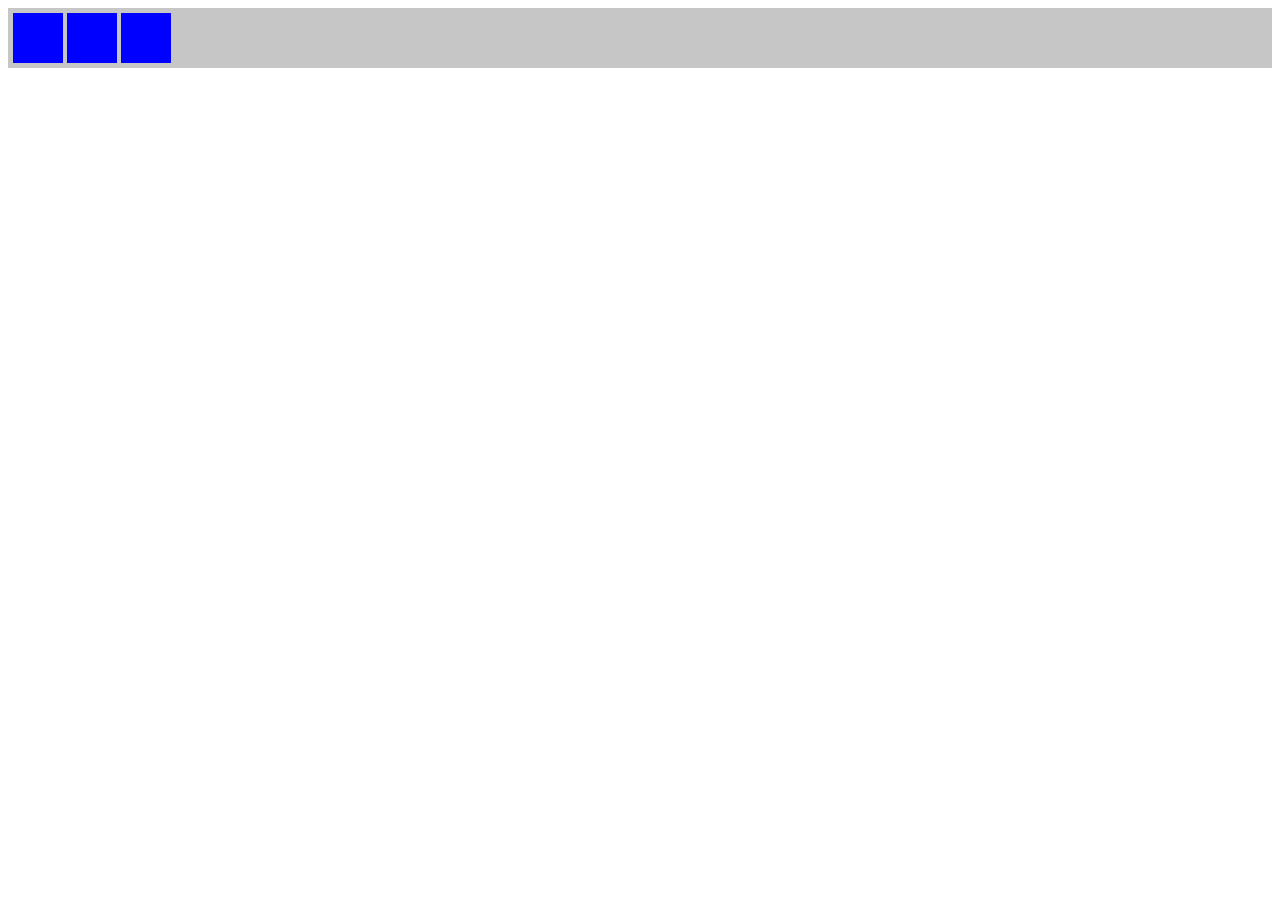
<file: 04objectOrientedJS/01_Simple_Toolbar/index.html>
<!DOCTYPE html>
<html lang="en" xmlns="http://www.w3.org/1999/xhtml">
<head>
	<meta charset="utf-8" />
	<title>Exercise 01: Toolbar</title>
	<link rel="stylesheet" href="toolbar.css" />
</head>
<body>
	<div id="myToolbar" class="toolbar">
		<span class="toolbar-item"></span>
		<span class="toolbar-item"></span>
		<span class="toolbar-item"></span>
	</div>

	<script src="toolbar.js"></script>
</body>
</html>
</file>
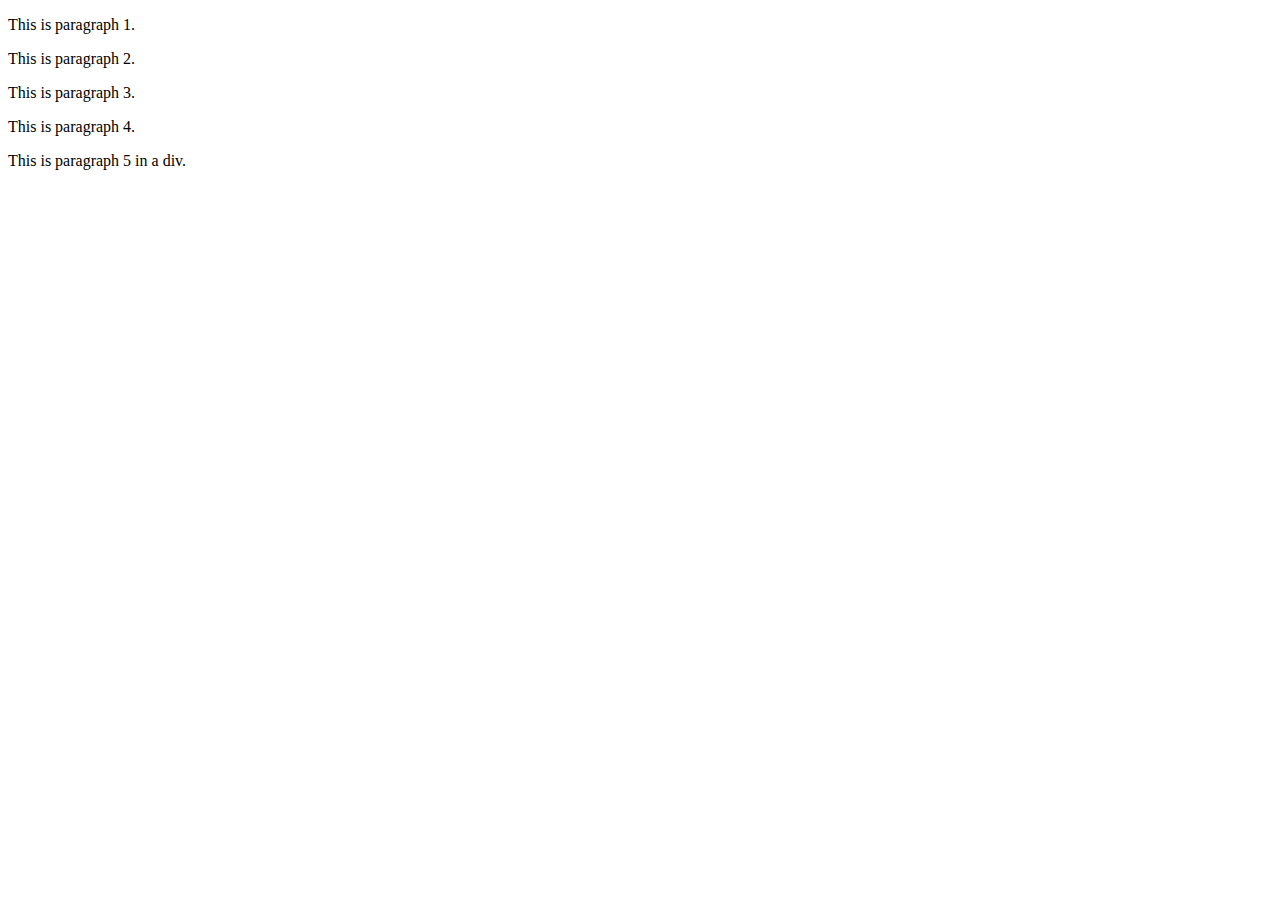
<file: 01JS Fundamentals 101/01documentObjectAndFindingElements/document.html>
<!DOCTYPE html>

<html>
	<head>
		<meta charset="utf-8" />
		<title></title>
	</head>
	<body>
		<p>This is paragraph 1.</p>
		<p>This is paragraph 2.</p>
		<p>This is paragraph 3.</p>
		<p>This is paragraph 4.</p>
		<div>
			<p id="foo">This is paragraph 5 in a div.</p>
		</div>
		<script src="script.js"></script>
	</body>
</html>
</file>
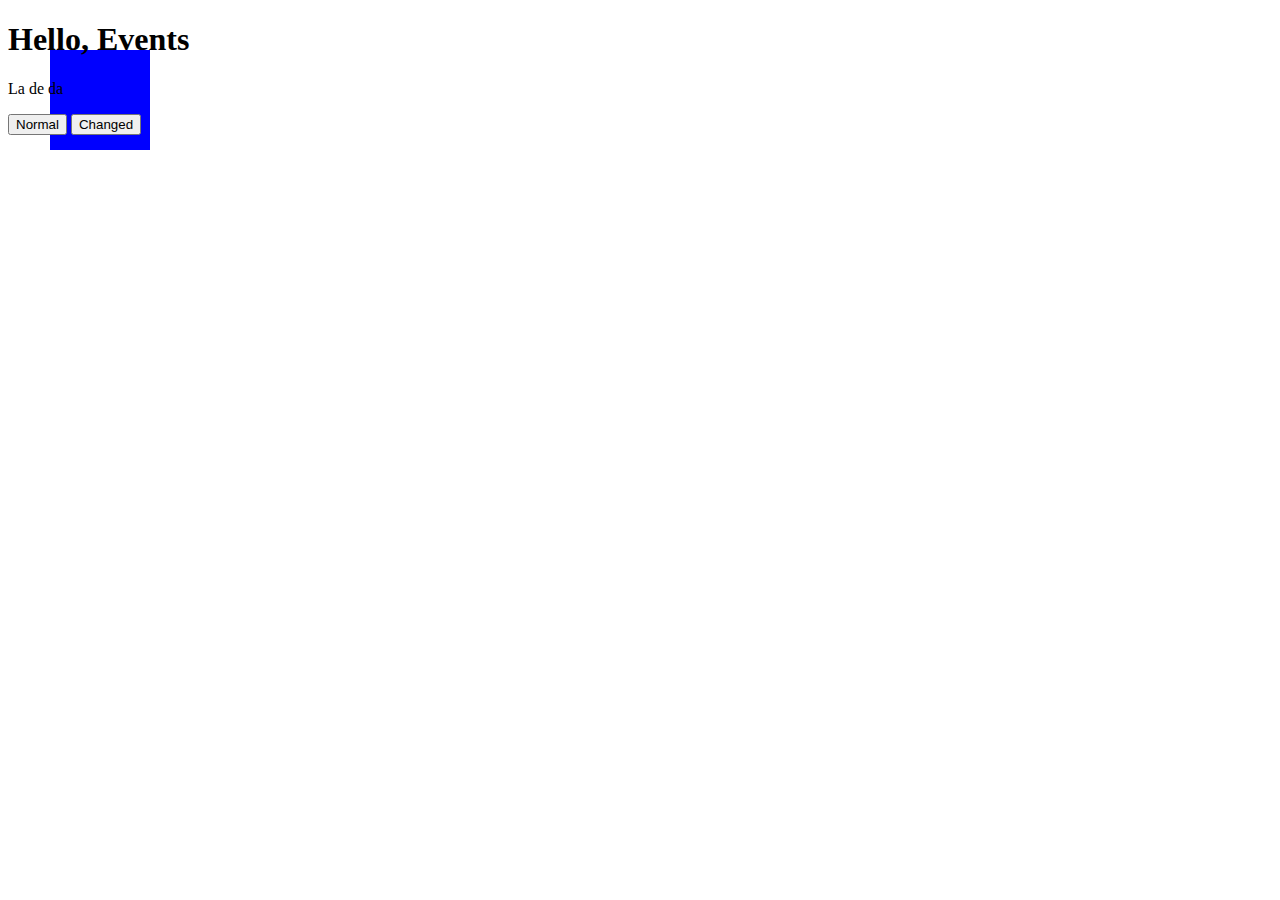
<file: 01JS Fundamentals 101/05eventBasics/document.html>
<!DOCTYPE html>
<html>
<head>
	<meta charset="utf-8" />
	<title></title>
	<style>
		#box {
			background-color: blue;
			height: 100px;
			left: 50px;
			position: absolute;
			top: 50px;
			width: 100px;
			z-index: -1;
		}
		.normal {
			background-color: white;
			color: black;
		}
		.changed {
			background-color: black;
			color: white;
		}
	</style>
</head>
<body>
	<h1>Hello, Events</h1>
	<p>La de da</p>

	<button>Normal</button>
	<button>Changed</button>

	<div id="box"></div>
	<script src="script.js"></script>
</body>

</html>
</file>
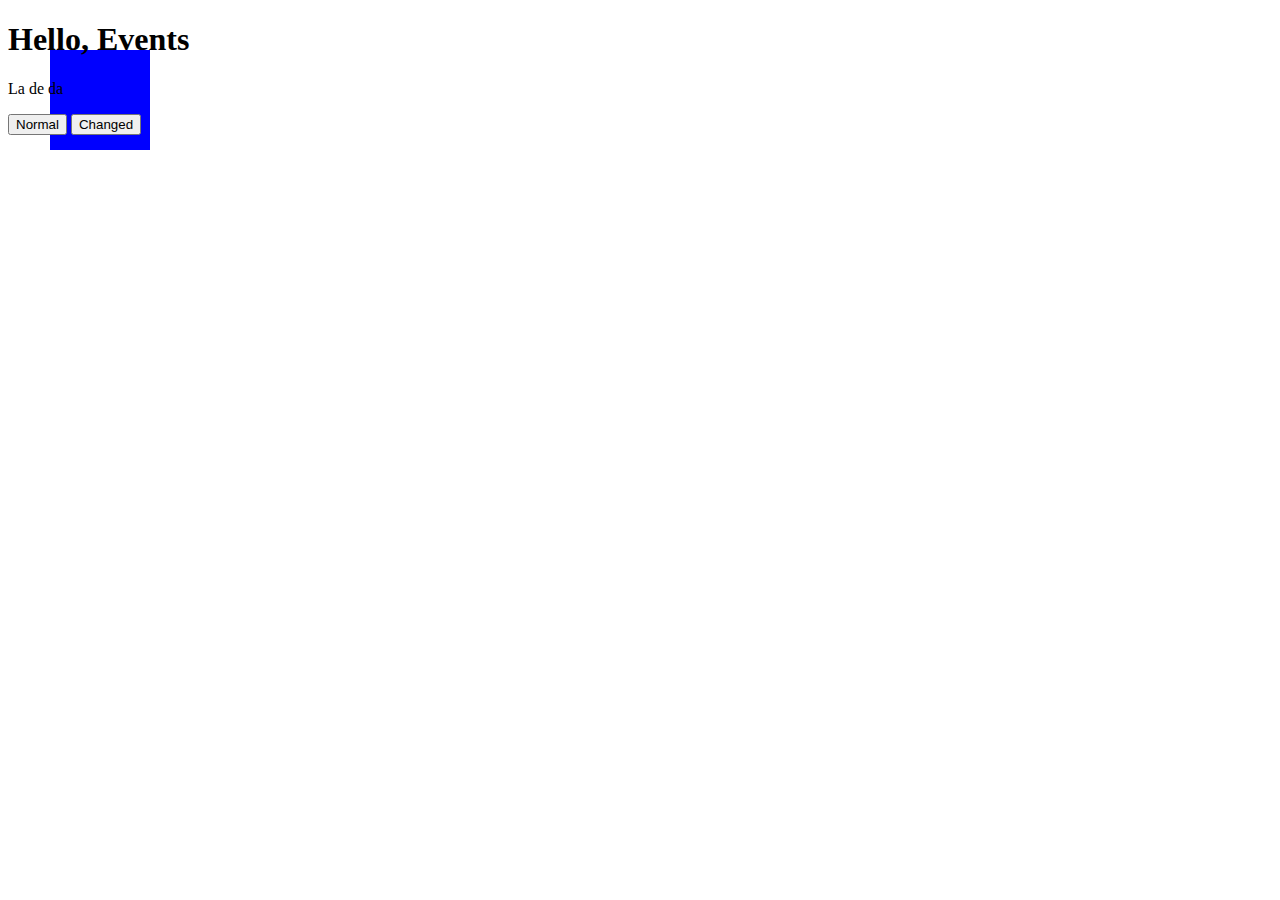
<file: 01JS Fundamentals 101/06theStandardEventModel/document.html>
<!DOCTYPE html>
<html>
<head>
	<meta charset="utf-8" />
	<title></title>
	<style>
		#box {
			background-color: blue;
			height: 100px;
			left: 50px;
			position: absolute;
			top: 50px;
			width: 100px;
			z-index: -1;
		}
		.normal {
			background-color: white;
			color: black;
		}
		.changed {
			background-color: black;
			color: white;
		}
	</style>
</head>
<body>
	<h1>Hello, Events</h1>
	<p>La de da</p>

	<button>Normal</button>
	<button>Changed</button>

	<div id="box"></div>
	<script src="script2.js"></script>
</body>

</html>
</file>
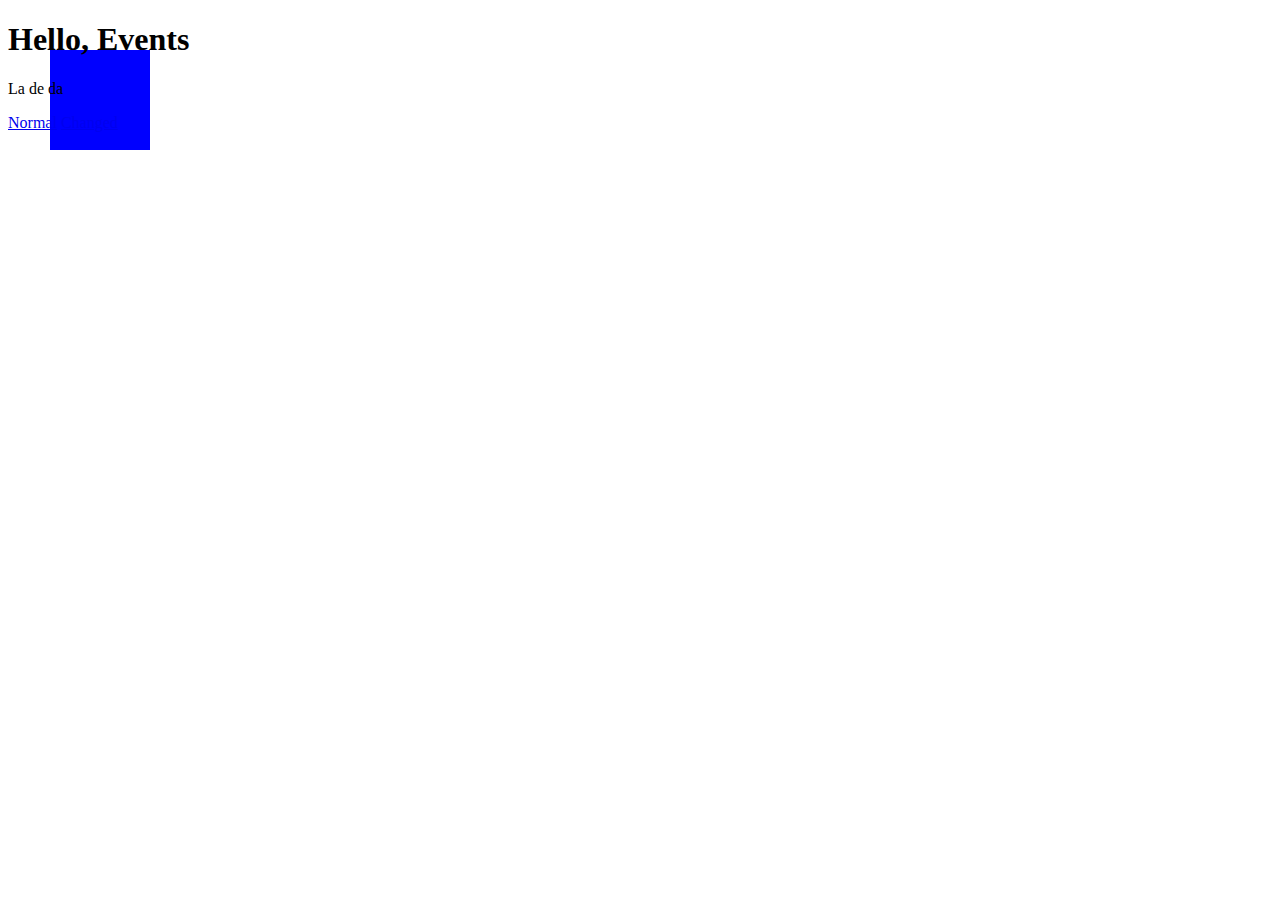
<file: 01JS Fundamentals 101/07theLegacyIEEventModel/document.html>
<!DOCTYPE html>
<html>
<head>
	<meta charset="utf-8" />
	<title></title>
	<style>
		#box {
			background-color: blue;
			height: 100px;
			left: 50px;
			position: absolute;
			top: 50px;
			width: 100px;
			z-index: -1;
		}
		.normal {
			background-color: white;
			color: black;
		}
		.changed {
			background-color: black;
			color: white;
		}
	</style>
</head>
<body>
	<h1>Hello, Events</h1>
	<p>La de da</p>

	<a href="http://www.google.com">Normal</a>
	<a href="http://www.google.com">Changed</a>

	<div id="box"></div>
	<script src="script.js"></script>
</body>

</html>
</file>
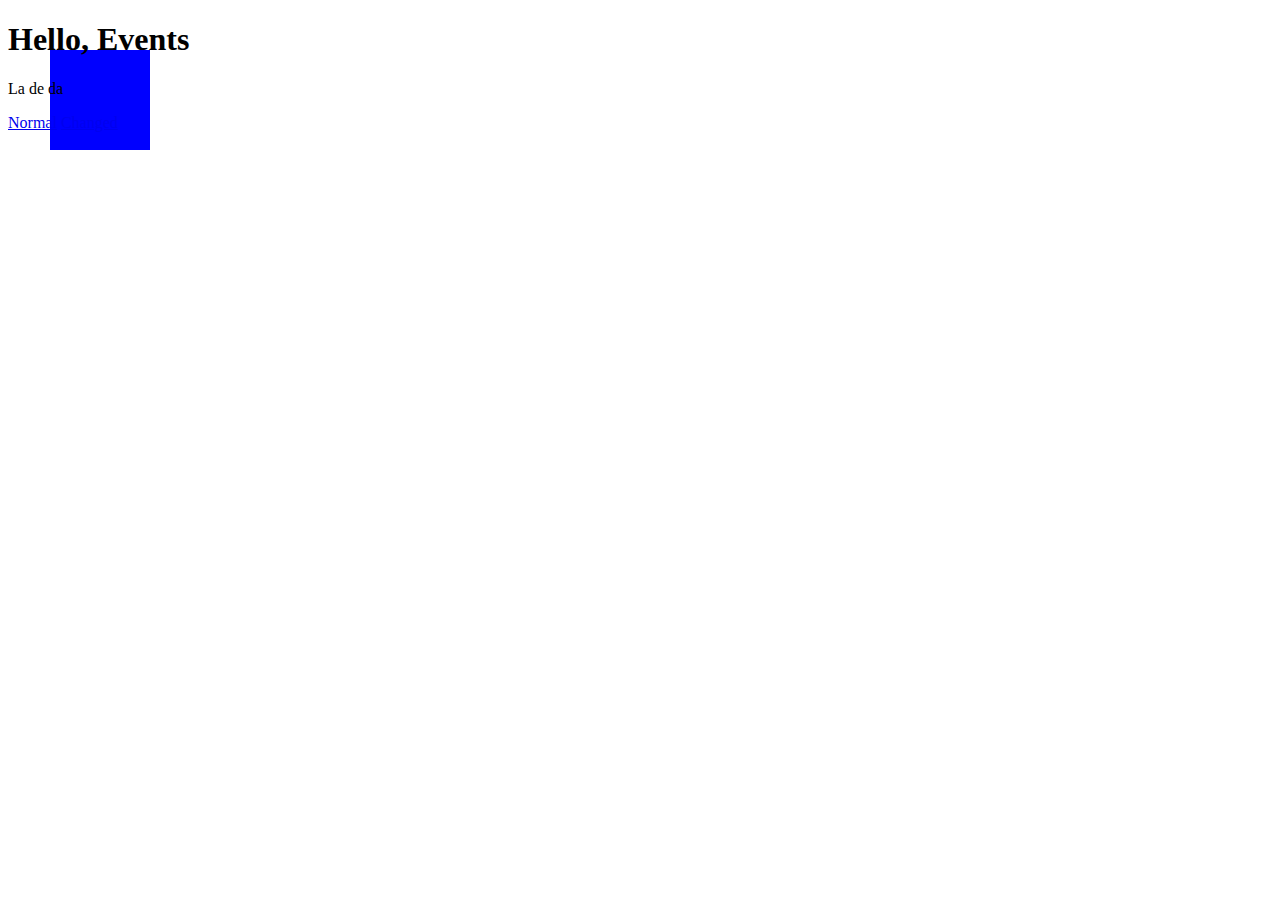
<file: 01JS Fundamentals 101/08crossBrowserEventHandling/document.html>
<!DOCTYPE html>
<html>
<head>
	<meta charset="utf-8" />
	<title></title>
	<style>
		#box {
			background-color: blue;
			height: 100px;
			left: 50px;
			position: absolute;
			top: 50px;
			width: 100px;
			z-index: -1;
		}
		.normal {
			background-color: white;
			color: black;
		}
		.changed {
			background-color: black;
			color: white;
		}
	</style>
</head>
<body>
	<h1>Hello, Events</h1>
	<p>La de da</p>

	<a href="http://www.google.com">Normal</a>
	<a href="http://www.google.com">Changed</a>

	<div id="box"></div>
	<script src="eventUtility.js"></script>
	<script src="script.js"></script>
</body>

</html>
</file>
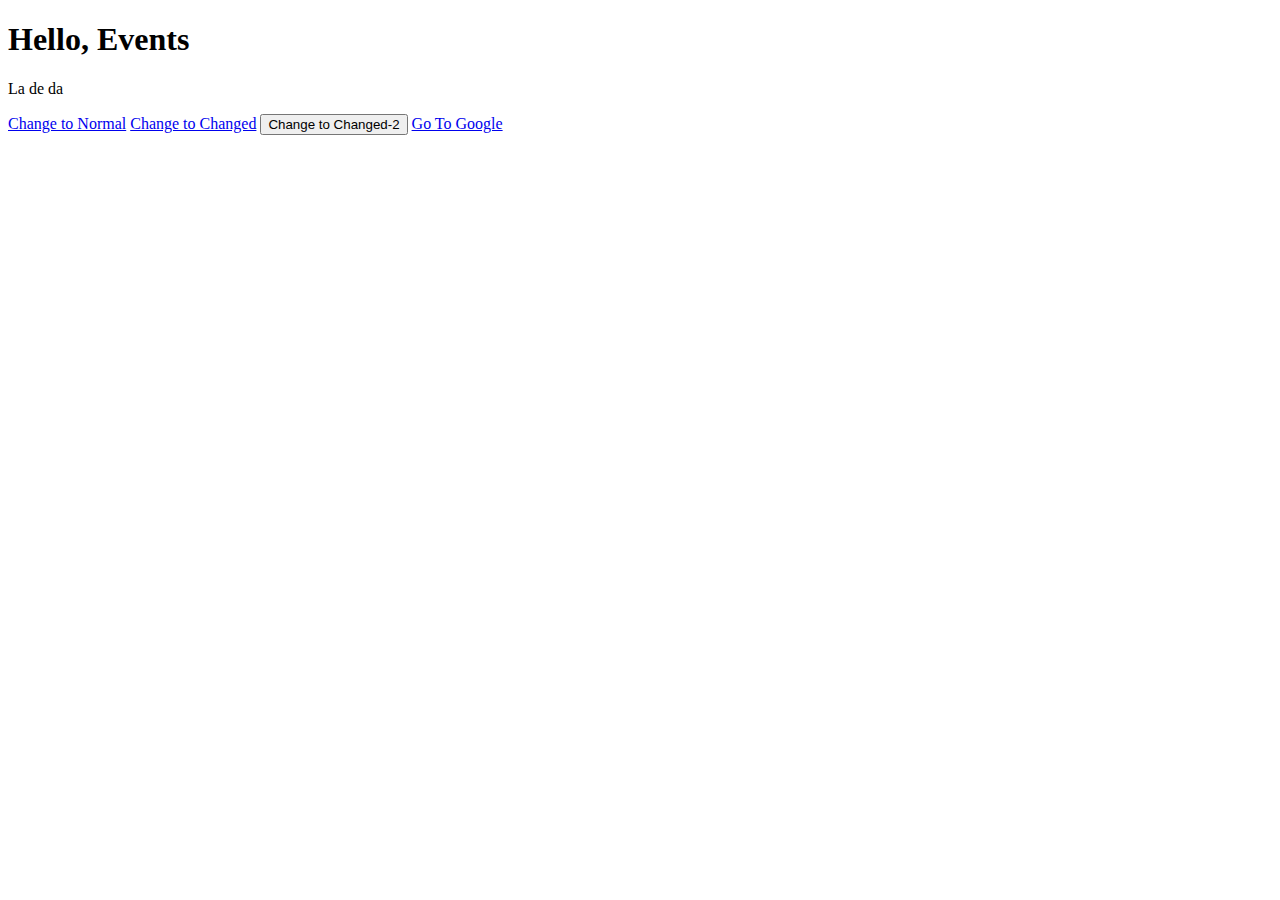
<file: 01JS Fundamentals 101/09eventDelegation/document.html>
<!DOCTYPE html>
<html>
<head>
	<meta charset="utf-8" />
	<title></title>
	<style>
		#box {
			background-color: blue;
			height: 100px;
			left: 50px;
			position: absolute;
			top: 50px;
			width: 100px;
			z-index: -1;
		}
		.normal {
			background-color: gray;
			color: black;
		}
		.changed {
			background-color: black;
			color: white;
		}
		.changed-2 {
			background-color: blue;
			color: yellow;
		}
	</style>
</head>
<body>
	<h1>Hello, Events</h1>
	<p>La de da</p>

	<a data-body-class="normal" href="#">Change to Normal</a>
	<a data-body-class="changed" href="#">Change to Changed</a>
	<button data-body-class="changed-2">Change to Changed-2</button>

	<a href="http://www.google.com">Go To Google</a>

	<!-- <div id="box"></div> -->
	<script src="eventUtility.js"></script>
	<script src="script.js"></script>
</body>

</html>
</file>
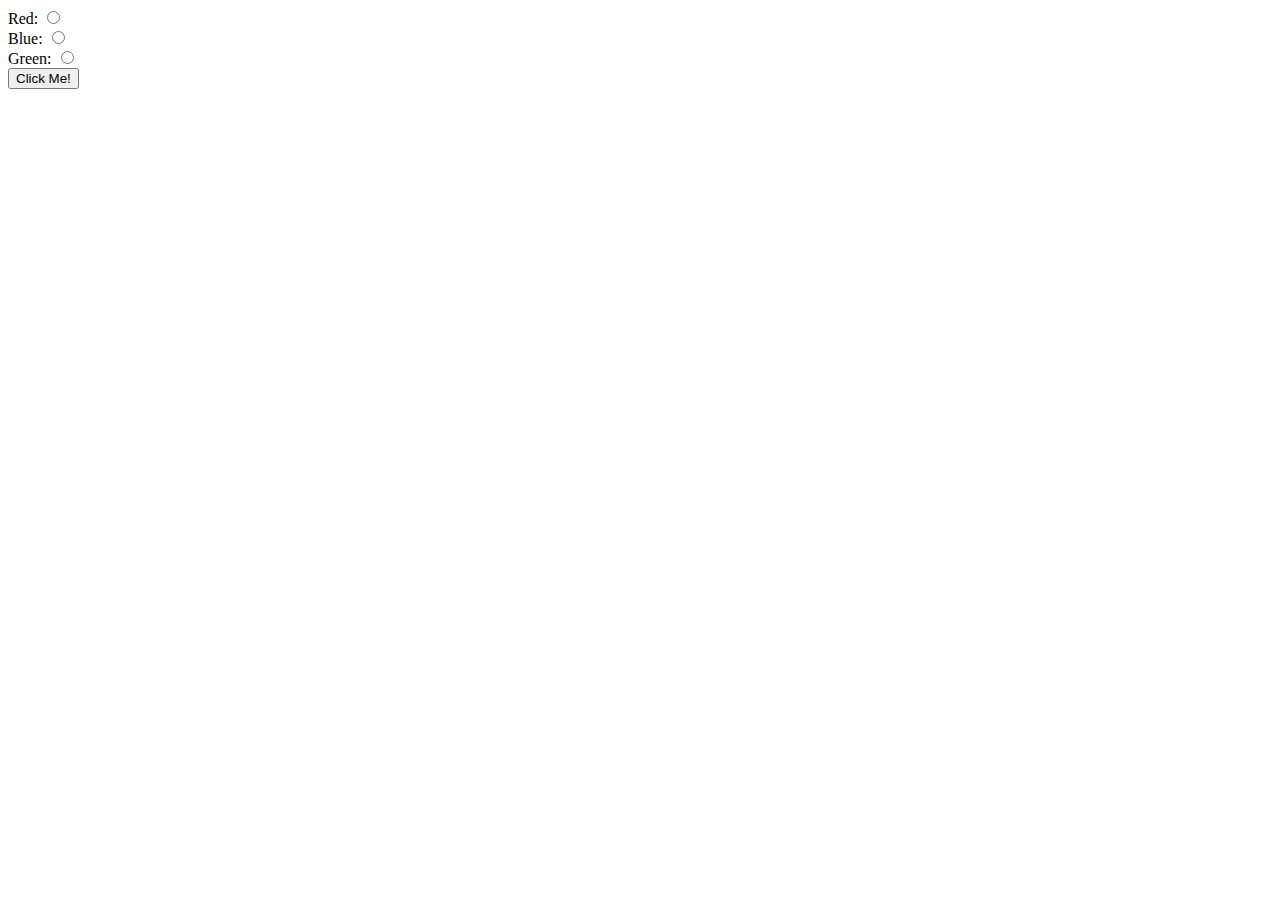
<file: 02Advanced JS Fundamentals/08scriptingForms/document.html>
<!DOCTYPE html>

<html lang="en">
	<head>
		<meta charset="utf-8" />
		<title>Form Test</title>
	</head>
	<body>
		<form name="theForm" id="theForm" action="">
			<!-- Creates submit button and will fire the submit event -->
			<!-- <input type="submit" /> 
			<input type="reset" />
			<input type="password"> <input type="hidden">
			<input type="text" id="myTextbox" /></br>
			<textarea id="myTextArea">This is a text area</textarea></br>-->
			

			<!--<select id="dayOfWeek" name="dayOfWeek">
				<option value="0">Sunday</option>
				<option value="1">Monday</option>
				<option value="2">Tuesday</option>
				<option value="wed">Wednesday</option>
				<option value="4">Thursday</option>
				<option value="5">Friday</option>
				<option value="6">Saturday</option>
			</select> -->
			
			<!-- CHECK BOXES
			Red: <input type="checkbox" name="color" value="red" /></br>
			Blue: <input type="checkbox" name="color" value="blue" /></br>
			Green: <input type="checkbox" name="color" value="green" /></br> -->

			<!-- RADIO BUTTONS -->
			Red: <input type="radio" name="color" value="red" /></br>
			Blue: <input type="radio" name="color" value="blue" /></br>
			Green: <input type="radio" name="color" value="green" /></br>
			<input type="button" id="myButton" value="Click Me!" />
		</form>
		<script src="eventUtility.js"></script>
		<!-- <script src="script.js"></script> -->
	</body>
</html>
</file>
<file: 04objectOrientedJS/01_Simple_Toolbar/toolbar.css>
.toolbar {
	background-color: #C6C6C6;
	height: 50px;
	padding: 5px;
}

.toolbar-item {
	display: inline-block;
	height: 50px;
	width: 50px;
	background-color: blue;
}

.active {
	background-color: yellow;
}

.disabled {
	background-color: gray;
}
</file>
